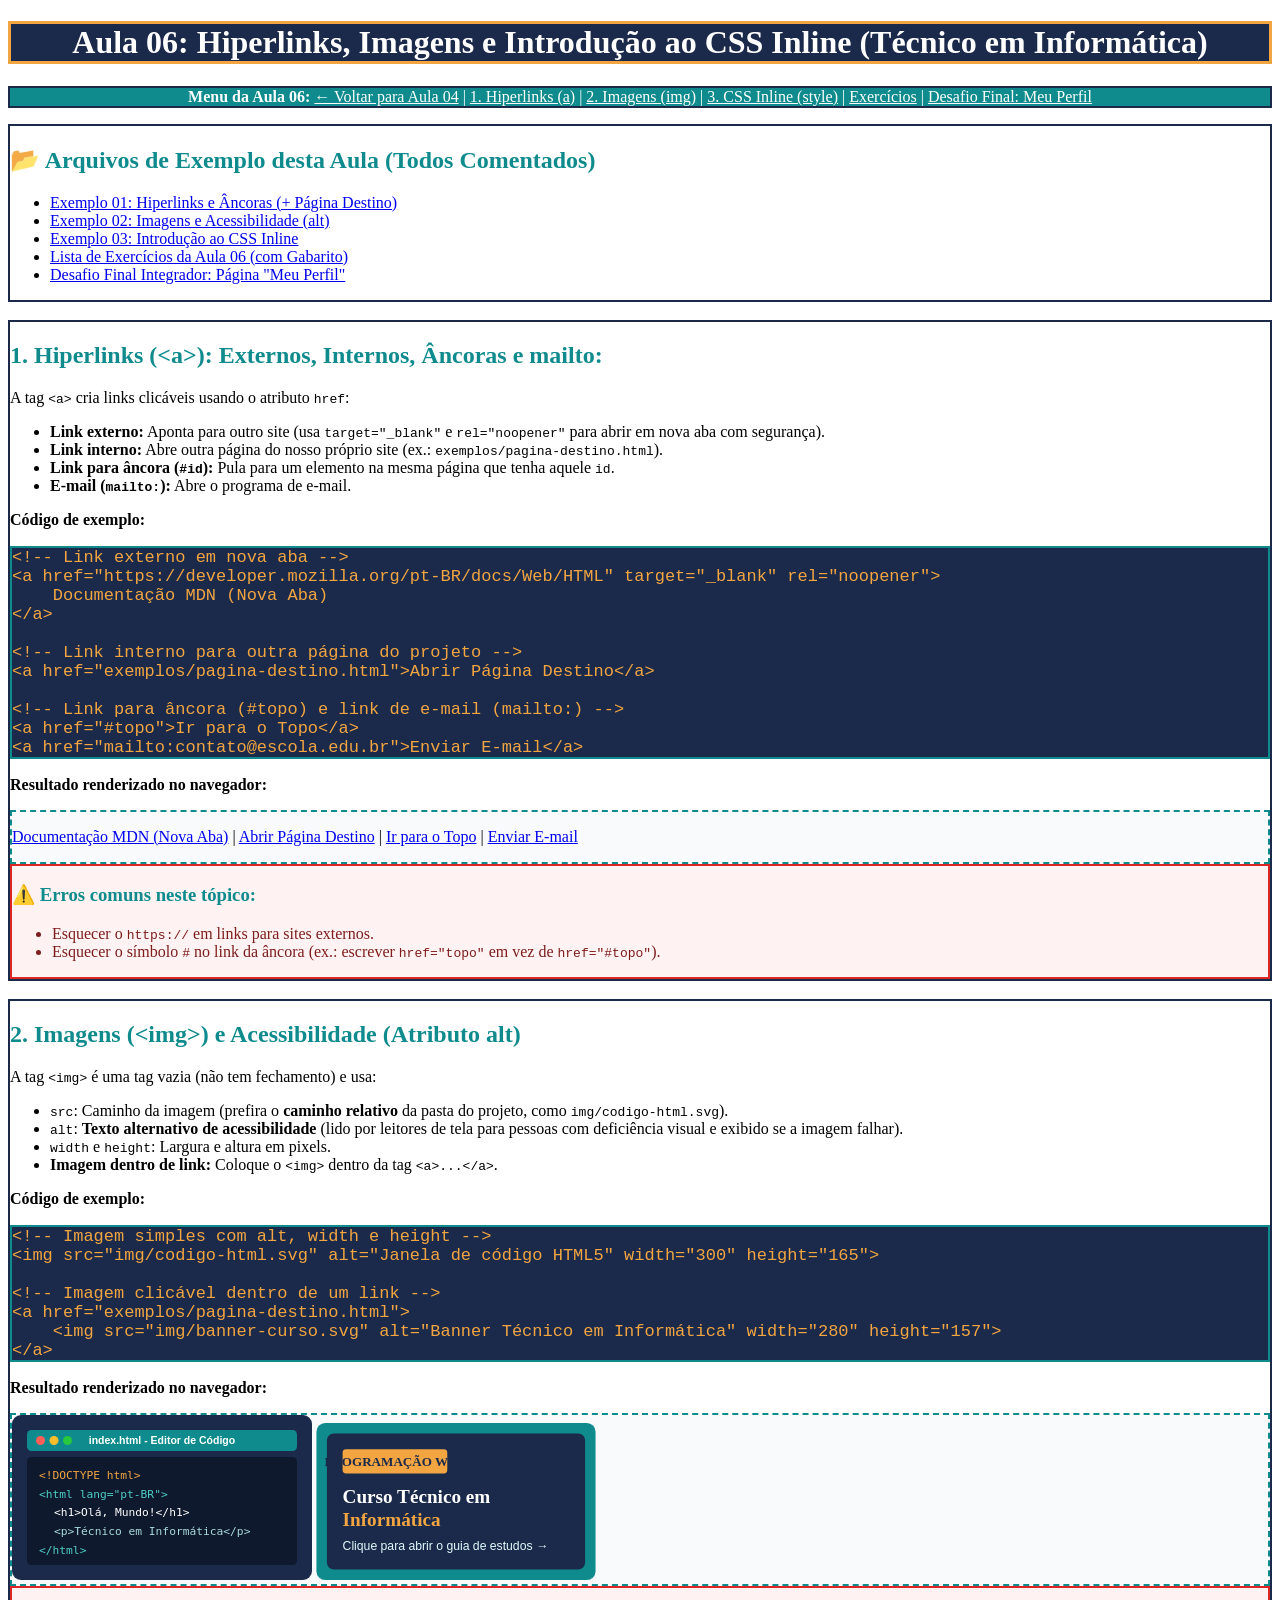
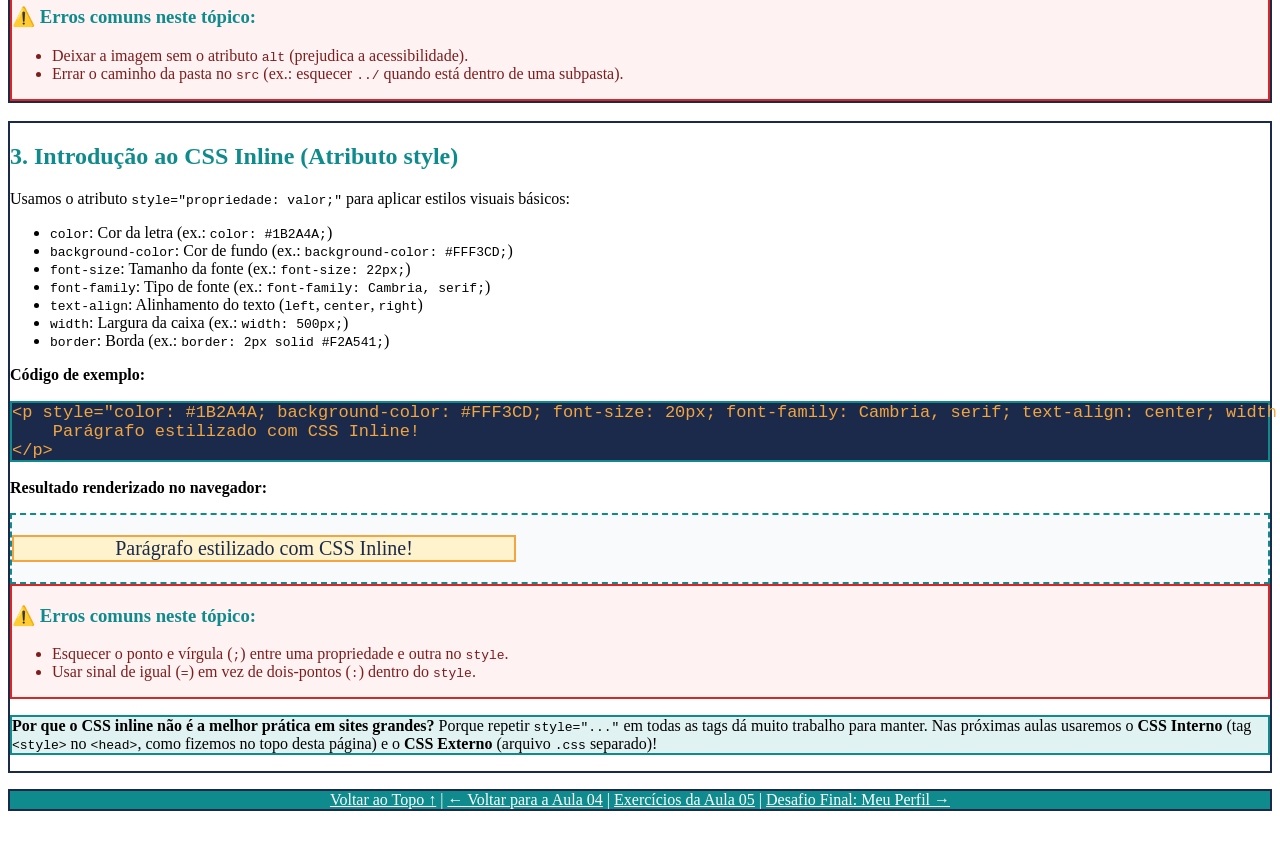
<file: Aula06/index.html>
<!-- Declaração obrigatória do HTML5 -->
<!DOCTYPE html>

<!-- Início do documento em Português do Brasil -->
<html lang="pt-BR">

<!-- Cabeçalho de configurações da página -->
<head>
    <!-- Define a codificação UTF-8 para suportar acentos e "ç" -->
    <meta charset="UTF-8">
    <link rel="stylesheet" href="style.css">
    <!-- Título que aparece na aba do navegador -->
    <title>Aula 06: Hiperlinks, Imagens e CSS Inline — Técnico em Informática</title>

    
</head>

<!-- Início do corpo visível da página -->
<body>

    <!-- Título principal da Aula 06 com id="topo" para âncora -->
    <h1 id="topo">Aula 06: Hiperlinks, Imagens e Introdução ao CSS Inline (Técnico em Informática)</h1>

    <!-- Menu no topo com links-âncora para cada tópico da aula -->
    <p class="menu">
        <strong>Menu da Aula 06:</strong>
        <a href="../../Aula04/aula-html-basico/index.html">← Voltar para Aula 04</a> |
        <a href="#topico-1">1. Hiperlinks (a)</a> |
        <a href="#topico-2">2. Imagens (img)</a> |
        <a href="#topico-3">3. CSS Inline (style)</a> |
        <a href="exercicios/exercicios.html">Exercícios</a> |
        <a href="desafio/desafio-perfil.html">Desafio Final: Meu Perfil</a>
    </p>

    <!-- Caixa de atalhos para os arquivos da pasta exemplos/ -->
    <div class="topico">
        <h2>📂 Arquivos de Exemplo desta Aula (Todos Comentados)</h2>
        <ul>
            <li><a href="exemplos/01-links.html">Exemplo 01: Hiperlinks e Âncoras (+ Página Destino)</a></li>
            <li><a href="exemplos/02-imagens.html">Exemplo 02: Imagens e Acessibilidade (alt)</a></li>
            <li><a href="exemplos/03-css-inline.html">Exemplo 03: Introdução ao CSS Inline</a></li>
            <li><a href="exercicios/exercicios.html">Lista de Exercícios da Aula 06 (com Gabarito)</a></li>
            <li><a href="desafio/desafio-perfil.html">Desafio Final Integrador: Página "Meu Perfil"</a></li>
        </ul>
    </div>
    <br>

    <!-- =================================================================
         TÓPICO 1: HIPERLINKS (<a>)
         ================================================================= -->
    <div class="topico" id="topico-1">
        <h2>1. Hiperlinks (&lt;a&gt;): Externos, Internos, Âncoras e mailto:</h2>

        <!-- Explicação curta -->
        <p>A tag <code>&lt;a&gt;</code> cria links clicáveis usando o atributo <code>href</code>:</p>
        <ul>
            <li><strong>Link externo:</strong> Aponta para outro site (usa <code>target="_blank"</code> e <code>rel="noopener"</code> para abrir em nova aba com segurança).</li>
            <li><strong>Link interno:</strong> Abre outra página do nosso próprio site (ex.: <code>exemplos/pagina-destino.html</code>).</li>
            <li><strong>Link para âncora (<code>#id</code>):</strong> Pula para um elemento na mesma página que tenha aquele <code>id</code>.</li>
            <li><strong>E-mail (<code>mailto:</code>):</strong> Abre o programa de e-mail.</li>
        </ul>

        <!-- Código de exemplo -->
        <p><strong>Código de exemplo:</strong></p>
        <pre><code>&lt;!-- Link externo em nova aba --&gt;
&lt;a href="https://developer.mozilla.org/pt-BR/docs/Web/HTML" target="_blank" rel="noopener"&gt;
    Documentação MDN (Nova Aba)
&lt;/a&gt;

&lt;!-- Link interno para outra página do projeto --&gt;
&lt;a href="exemplos/pagina-destino.html"&gt;Abrir Página Destino&lt;/a&gt;

&lt;!-- Link para âncora (#topo) e link de e-mail (mailto:) --&gt;
&lt;a href="#topo"&gt;Ir para o Topo&lt;/a&gt;
&lt;a href="mailto:contato@escola.edu.br"&gt;Enviar E-mail&lt;/a&gt;</code></pre>

        <!-- Resultado renderizado -->
        <p><strong>Resultado renderizado no navegador:</strong></p>
        <div class="resultado">
            <p>
                <a href="https://developer.mozilla.org/pt-BR/docs/Web/HTML" target="_blank" rel="noopener">Documentação MDN (Nova Aba)</a> |
                <a href="exemplos/pagina-destino.html">Abrir Página Destino</a> |
                <a href="#topo">Ir para o Topo</a> |
                <a href="mailto:contato@escola.edu.br">Enviar E-mail</a>
            </p>
        </div>

        <!-- Quadro Erros Comuns -->
        <div class="erros">
            <h3>⚠️ Erros comuns neste tópico:</h3>
            <ul>
                <li>Esquecer o <code>https://</code> em links para sites externos.</li>
                <li>Esquecer o símbolo <code>#</code> no link da âncora (ex.: escrever <code>href="topo"</code> em vez de <code>href="#topo"</code>).</li>
            </ul>
        </div>
    </div>

    <br>

    <!-- =================================================================
         TÓPICO 2: IMAGENS (<img>) E ACESSIBILIDADE
         ================================================================= -->
    <div class="topico" id="topico-2">
        <h2>2. Imagens (&lt;img&gt;) e Acessibilidade (Atributo alt)</h2>

        <!-- Explicação curta -->
        <p>A tag <code>&lt;img&gt;</code> é uma tag vazia (não tem fechamento) e usa:</p>
        <ul>
            <li><code>src</code>: Caminho da imagem (prefira o <strong>caminho relativo</strong> da pasta do projeto, como <code>img/codigo-html.svg</code>).</li>
            <li><code>alt</code>: <strong>Texto alternativo de acessibilidade</strong> (lido por leitores de tela para pessoas com deficiência visual e exibido se a imagem falhar).</li>
            <li><code>width</code> e <code>height</code>: Largura e altura em pixels.</li>
            <li><strong>Imagem dentro de link:</strong> Coloque o <code>&lt;img&gt;</code> dentro da tag <code>&lt;a&gt;...&lt;/a&gt;</code>.</li>
        </ul>

        <!-- Código de exemplo -->
        <p><strong>Código de exemplo:</strong></p>
        <pre><code>&lt;!-- Imagem simples com alt, width e height --&gt;
&lt;img src="img/codigo-html.svg" alt="Janela de código HTML5" width="300" height="165"&gt;

&lt;!-- Imagem clicável dentro de um link --&gt;
&lt;a href="exemplos/pagina-destino.html"&gt;
    &lt;img src="img/banner-curso.svg" alt="Banner Técnico em Informática" width="280" height="157"&gt;
&lt;/a&gt;</code></pre>

        <!-- Resultado renderizado -->
        <p><strong>Resultado renderizado no navegador:</strong></p>
        <div class="resultado">
            <img src="img/codigo-html.svg" alt="Janela de código HTML5" width="300" height="165">
            <a href="exemplos/pagina-destino.html">
                <img src="img/banner-curso.svg" alt="Banner Técnico em Informática" width="280" height="157">
            </a>
        </div>

        <!-- Quadro Erros Comuns -->
        <div class="erros">
            <h3>⚠️ Erros comuns neste tópico:</h3>
            <ul>
                <li>Deixar a imagem sem o atributo <code>alt</code> (prejudica a acessibilidade).</li>
                <li>Errar o caminho da pasta no <code>src</code> (ex.: esquecer <code>../</code> quando está dentro de uma subpasta).</li>
            </ul>
        </div>
    </div>

    <br>

    <!-- =================================================================
         TÓPICO 3: INTRODUÇÃO AO CSS INLINE
         ================================================================= -->
    <div class="topico" id="topico-3">
        <h2>3. Introdução ao CSS Inline (Atributo style)</h2>

        <!-- Explicação curta -->
        <p>
            Usamos o atributo <code>style="propriedade: valor;"</code> para aplicar estilos visuais básicos:
        </p>
        <ul>
            <li><code>color</code>: Cor da letra (ex.: <code>color: #1B2A4A;</code>)</li>
            <li><code>background-color</code>: Cor de fundo (ex.: <code>background-color: #FFF3CD;</code>)</li>
            <li><code>font-size</code>: Tamanho da fonte (ex.: <code>font-size: 22px;</code>)</li>
            <li><code>font-family</code>: Tipo de fonte (ex.: <code>font-family: Cambria, serif;</code>)</li>
            <li><code>text-align</code>: Alinhamento do texto (<code>left</code>, <code>center</code>, <code>right</code>)</li>
            <li><code>width</code>: Largura da caixa (ex.: <code>width: 500px;</code>)</li>
            <li><code>border</code>: Borda (ex.: <code>border: 2px solid #F2A541;</code>)</li>
        </ul>

        <!-- Código de exemplo -->
        <p><strong>Código de exemplo:</strong></p>
        <pre><code>&lt;p style="color: #1B2A4A; background-color: #FFF3CD; font-size: 20px; font-family: Cambria, serif; text-align: center; width: 500px; border: 2px solid #F2A541;"&gt;
    Parágrafo estilizado com CSS Inline!
&lt;/p&gt;</code></pre>

        <!-- Resultado renderizado -->
        <p><strong>Resultado renderizado no navegador:</strong></p>
        <div class="resultado">
            <p style="color: #1B2A4A; background-color: #FFF3CD; font-size: 20px; font-family: Cambria, serif; text-align: center; width: 500px; border: 2px solid #F2A541;">
                Parágrafo estilizado com CSS Inline!
            </p>
        </div>

        <!-- Quadro Erros Comuns -->
        <div class="erros">
            <h3>⚠️ Erros comuns neste tópico:</h3>
            <ul>
                <li>Esquecer o ponto e vírgula (<code>;</code>) entre uma propriedade e outra no <code>style</code>.</li>
                <li>Usar sinal de igual (<code>=</code>) em vez de dois-pontos (<code>:</code>) dentro do <code>style</code>.</li>
            </ul>
        </div>

        <!-- Explicação final sobre CSS interno/externo -->
        <p style="background-color: #E0F2F1; border: 2px solid #0F8B8D;">
            <strong>Por que o CSS inline não é a melhor prática em sites grandes?</strong> Porque repetir <code>style="..."</code> em todas as tags dá muito trabalho para manter. Nas próximas aulas usaremos o <strong>CSS Interno</strong> (tag <code>&lt;style&gt;</code> no <code>&lt;head&gt;</code>, como fizemos no topo desta página) e o <strong>CSS Externo</strong> (arquivo <code>.css</code> separado)!
        </p>
    </div>

    <!-- Rodapé com links de navegação -->
    <p class="menu">
        <a href="#topo">Voltar ao Topo ↑</a> |
        <a href="../../Aula04/aula-html-basico/index.html">← Voltar para a Aula 04</a> |
        <a href="exercicios/exercicios.html">Exercícios da Aula 05</a> |
        <a href="desafio/desafio-perfil.html">Desafio Final: Meu Perfil →</a>
    </p>

<!-- Fim do corpo da página -->
</body>

<!-- Fim do documento HTML -->
</html>
</file>
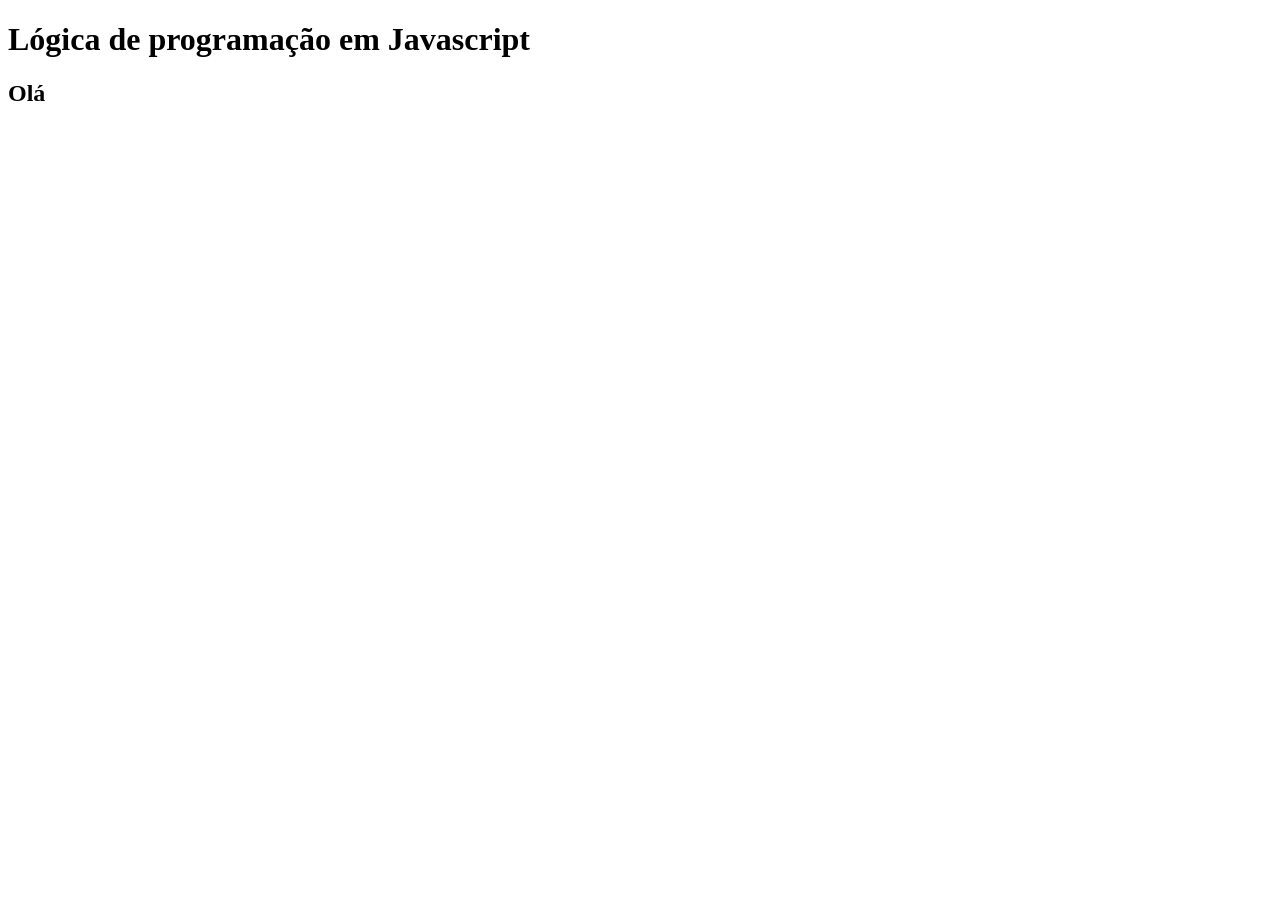
<file: Aula09/index.html>
<!DOCTYPE html>
<html lang="pt-br">
<head>
    <meta charset="UTF-8">
    <meta name="viewport" content="width=device-width, initial-scale=1.0">
    <title>Lógica de programação</title>
</head>
<body>
   <h1>Lógica de programação em Javascript</h1> 
   <h2>Olá</h2>
   
</body>
</html>
</file>
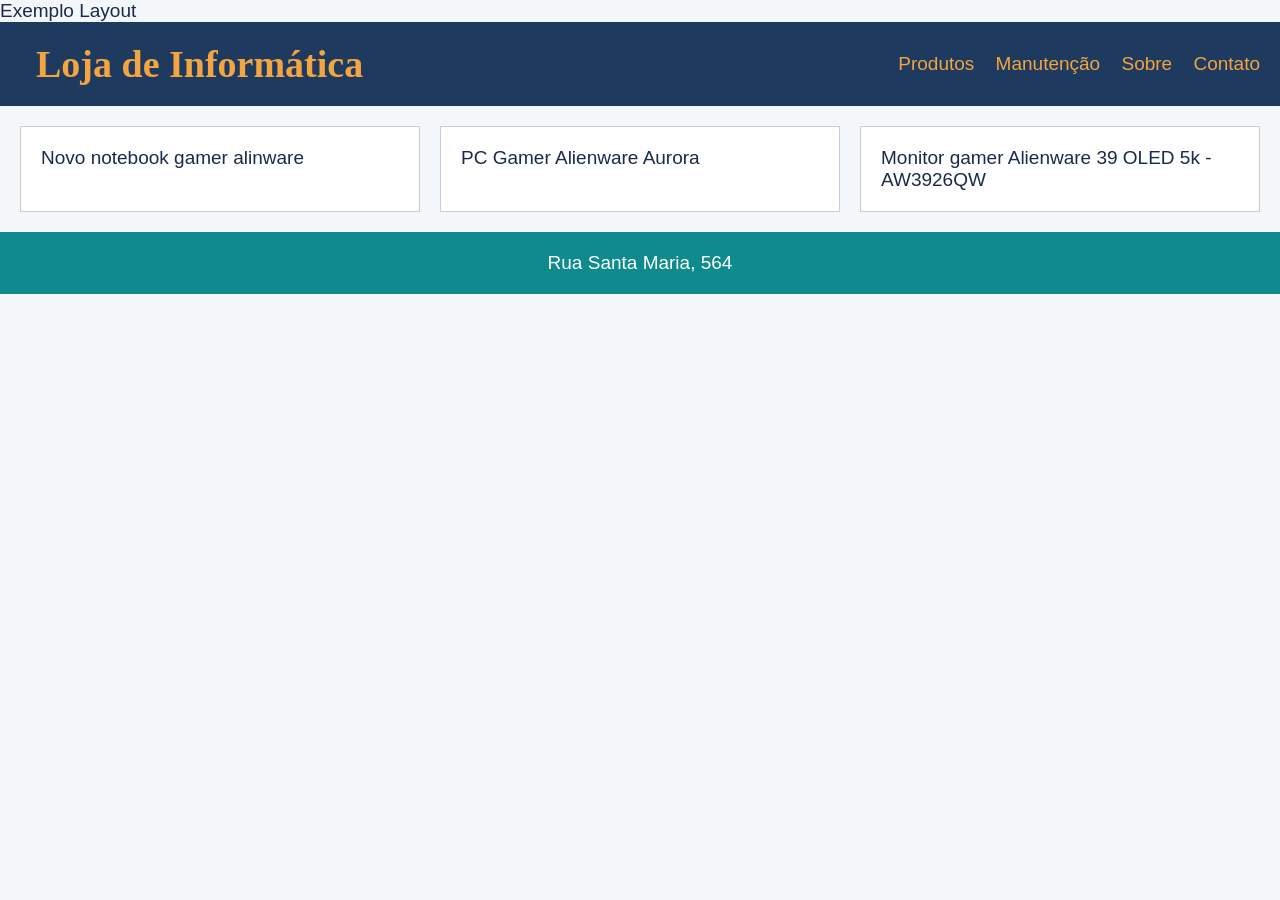
<file: Aula07-Web/Exemplos/Index.html>
<!DOCTYPE html>
<html lang="pt-br">
<head>
    <meta charset="UTF-8">
    <meta name="viewport" content="width, initial-scale=1.0">
    <link rel="stylesheet" href="style.css"
    <title>Exemplo Layout</title>
</head>
<body>
    <header> 
        <h1>Loja de Informática</h1>
        <nav>
            <a href="#">Produtos</a>
            <a href="#">Manutenção</a>
            <a href="#">Sobre</a>
            <a href="#">Contato</a>
        </nav>
    </header>

    <main>
        <section class="produtos">
            <div class="card">Novo notebook gamer alinware</div>
            <div class="card">PC Gamer Alienware Aurora</div>
            <div class="card">Monitor gamer Alienware 39 OLED 5k - AW3926QW</div>
        </section>
    </main>
 
    <footer>
        <p>Rua Santa Maria, 564</p>
    </footer>

</body>
</html>
</file>
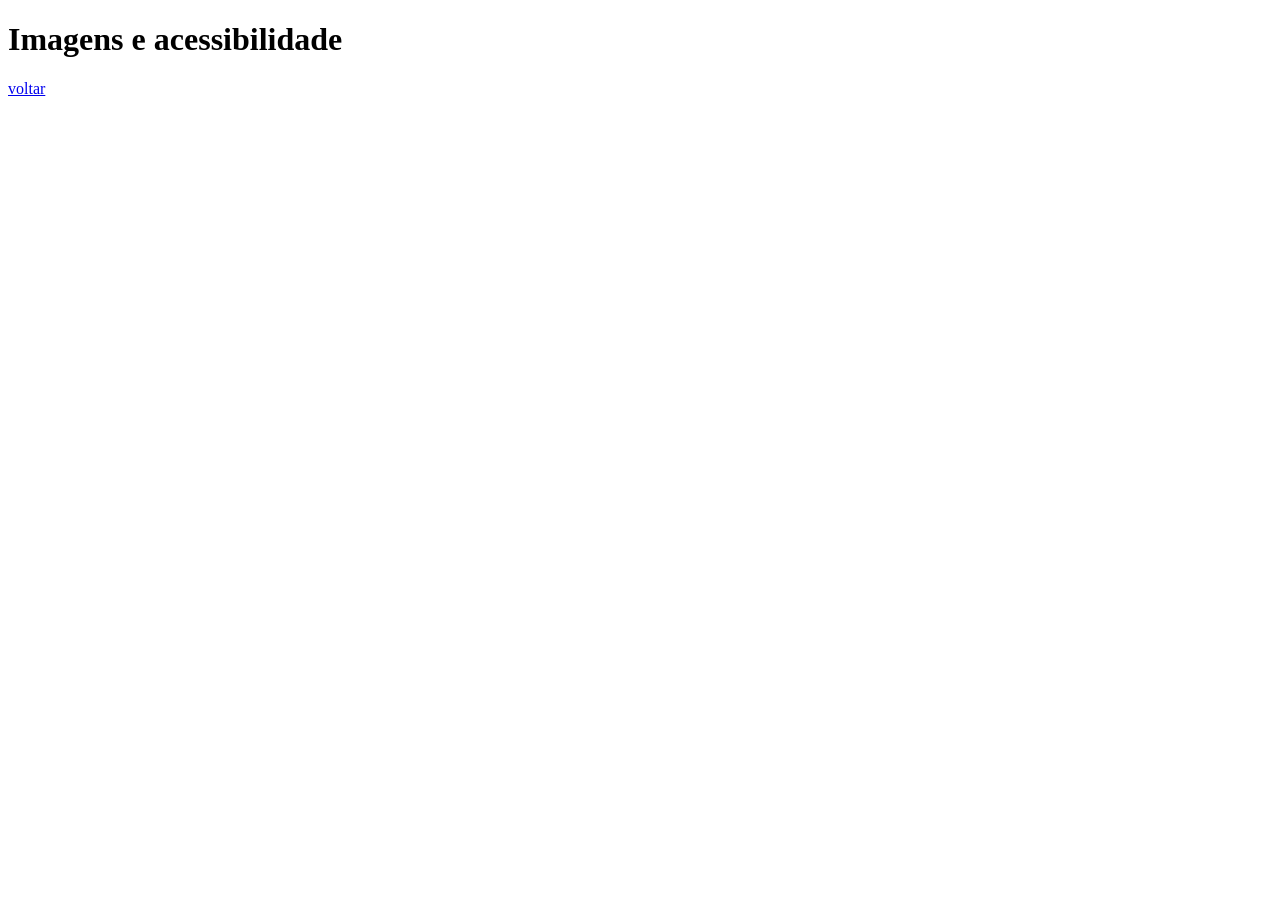
<file: Aula06/exemplos/02-imagens.html>
<!DOCTYPE html>
<html lang="en">
<head>
    <meta charset="UTF-8">
    <meta name="viewport" content="width=device-width, initial-scale=1.0">
    <title>Document</title>
</head>
<body>
    <h1>Imagens e acessibilidade</h1>
    <a href="../index.html">voltar</a>
</body>
</html>
</file>
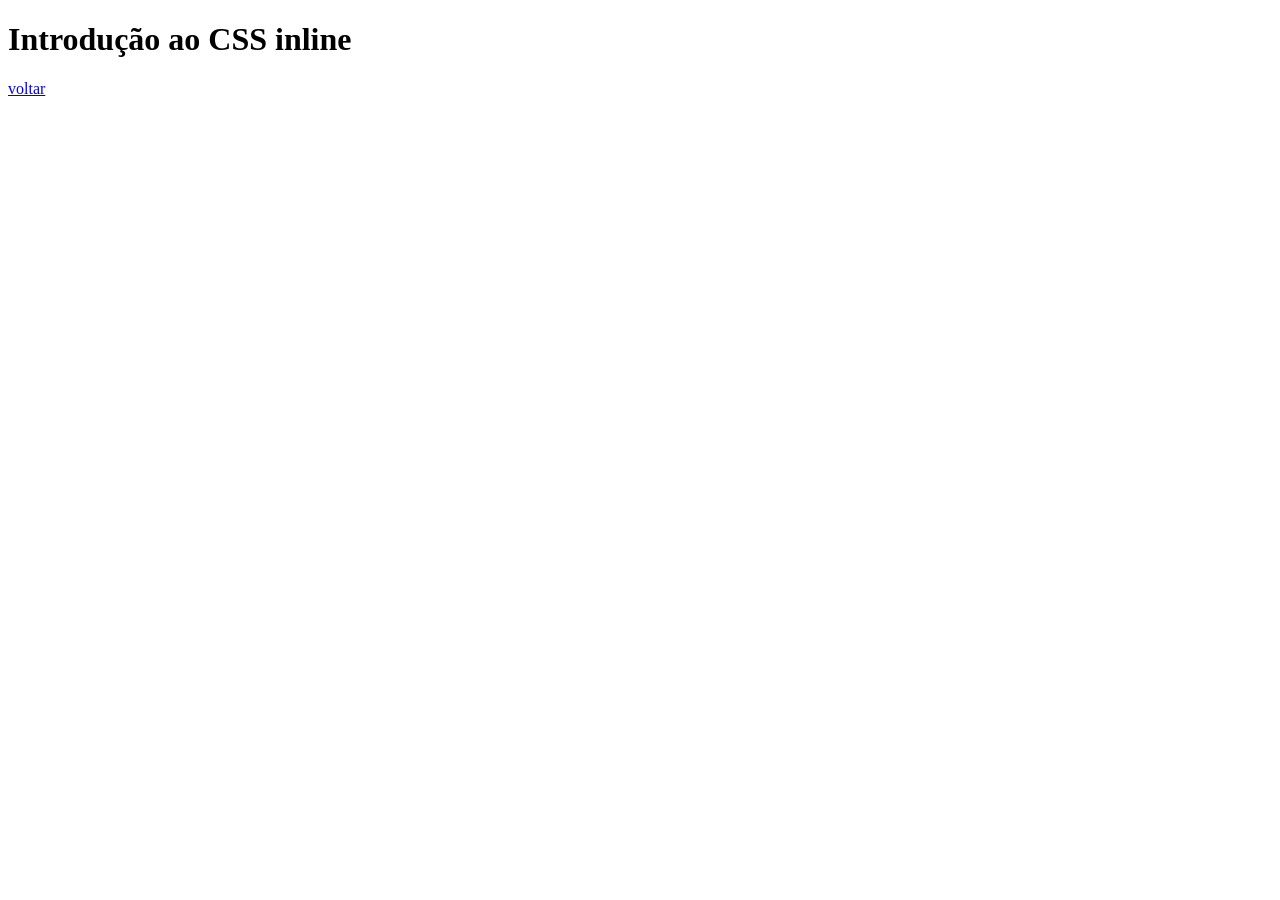
<file: Aula06/exemplos/03-introducao.html>
<!DOCTYPE html>
<html lang="en">
<head>
    <meta charset="UTF-8">
    <meta name="viewport" content="width=device-width, initial-scale=1.0">
    <title>Document</title>
</head>
<body>
    <h1>Introdução ao CSS inline</h1>
    <a href="../index.html">voltar</a>
</body>
</html>
</file>
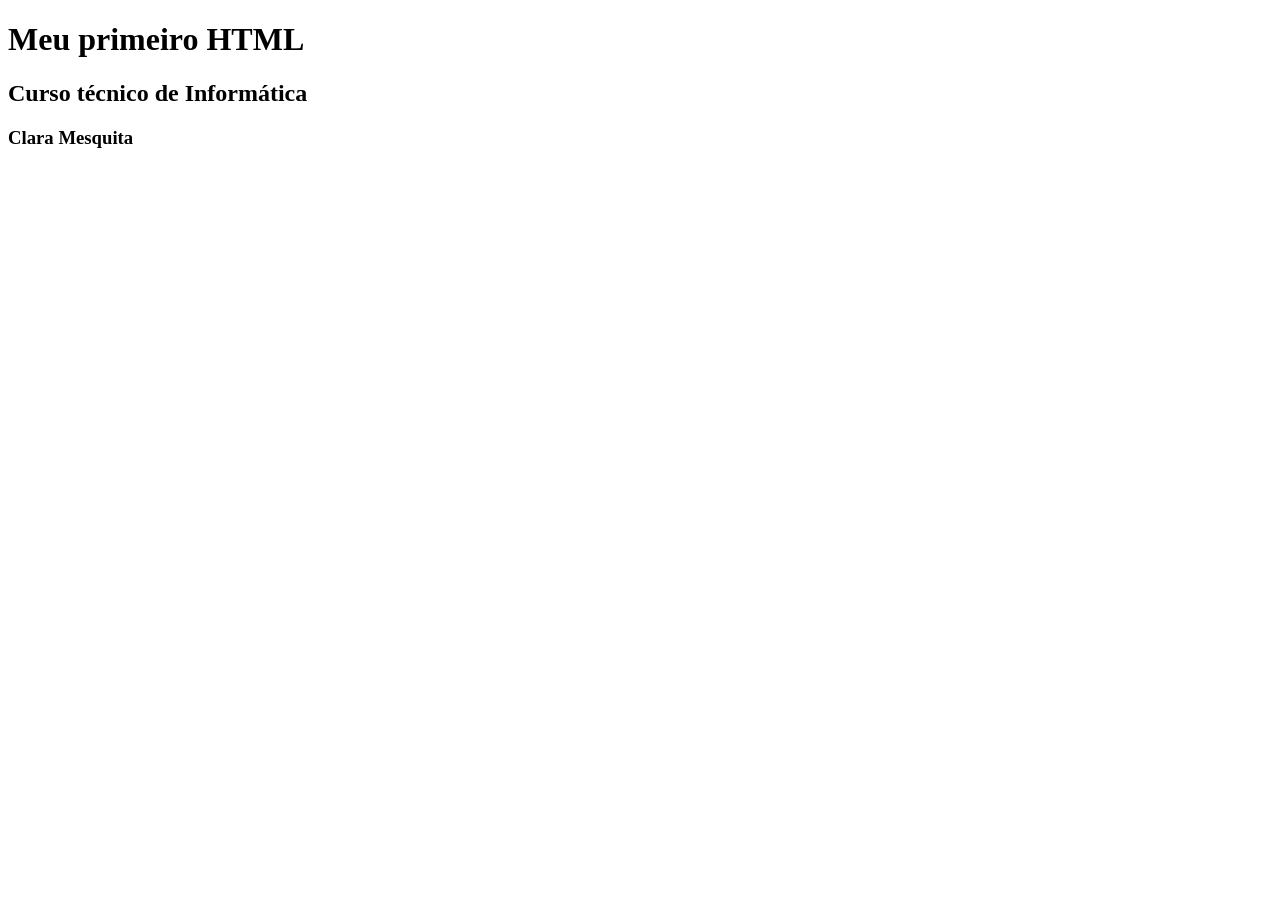
<file: Aula04/exercicio_aula04/exercicio01/exercicio-01.html>
<!DOCTYPE html>
<html lang="pt-br">
<head>
    <meta charset="UTF-8">
    <meta name="viewport" content="width=device-width, initial-scale=1.0">
    <title>Meu primeiro HTML</title>
</head>
<body>
    <h1>Meu primeiro HTML</h1>
    <h2>Curso técnico de Informática</h2>
    <h3>Clara Mesquita</h3>
   
</body>
</html>
</file>
<file: Aula06/style.css>
<!-- CSS pequeno, simples e todo comentado para alunos iniciantes -->
    <style>
        /* Estilo geral do corpo da página (fonte base 19px para leitura no projetor) */
        body {
            background-color: #F4F7FA; /* Cor de fundo clara */
            color: #1B2A4A;            /* Cor do texto azul-marinho */
            font-family: Calibri, sans-serif; /* Fonte Calibri para o texto */
            font-size: 19px;           /* Tamanho da letra (>= 18px) */
        }

        /* Estilo do título principal (h1) */
        h1 {
            background-color: #1B2A4A; /* Fundo azul-marinho */
            color: #FFFFFF;            /* Letra branca */
            font-family: Cambria, serif; /* Fonte Cambria nos títulos */
            font-size: 32px;           /* Tamanho do título principal */
            text-align: center;        /* Centraliza o texto */
            border: 3px solid #F2A541; /* Borda âmbar de destaque */
        }

        /* Estilo dos subtítulos (h2 e h3) */
        h2, h3 {
            color: #0F8B8D;            /* Cor verde-azulado */
            font-family: Cambria, serif; /* Fonte Cambria */
        }

        /* Menu simples no topo da página */
        .menu {
            background-color: #0F8B8D; /* Fundo verde-azulado */
            color: #FFFFFF;            /* Texto branco */
            text-align: center;        /* Centraliza os links */
            border: 2px solid #1B2A4A; /* Borda azul-marinho */
        }

        /* Links dentro do menu */
        .menu a {
            color: #FFFFFF;            /* Cor branca nos links do menu */
        }

        /* Caixa branca para cada tópico da aula */
        .topico {
            background-color: #FFFFFF; /* Fundo branco */
            border: 2px solid #1B2A4A; /* Borda azul-marinho */
        }

        /* Bloco escuro para exibir os códigos de exemplo (<pre>) */
        pre {
            background-color: #1B2A4A; /* Fundo azul-marinho escuro */
            color: #F2A541;            /* Letra âmbar para destacar o código */
            border: 2px solid #0F8B8D; /* Borda verde-azulado */
            font-size: 17px;           /* Tamanho da fonte do código */
        }

        /* Caixa que mostra o resultado renderizado logo abaixo do código */
        .resultado {
            background-color: #F8FAFC; /* Fundo cinza bem claro */
            border: 2px dashed #0F8B8D;/* Borda tracejada verde-azulado */
        }

        /* Quadro de "Erros Comuns" em cada tópico */
        .erros {
            background-color: #FEF2F2; /* Fundo vermelho claro */
            color: #7F1D1D;            /* Texto vermelho escuro */
            border: 2px solid #DC2626; /* Borda vermelha */
        }
</file>
<file: Aula07-Web/Exemplos/style.css>
/* Reset inicial */
*{
    margin: 0;
    padding: 0;
    box-sizing: border-box;
}

body {
    background-color: #f4f7fa;
    color: #1b2a4a;
    font-family: Calibri, sans-serif;
    font-size: 19px;
}

h1, h2, h3 {
    font-family: Cambria, serif;
}

header {
    display: flex;
    justify-content: space-between;
    align-items: center;
    padding: 20px;
    background-color: #1e3a5f;
    color: white
} 
header h1 { 
 color: #f2a541;
 margin-left: 16px;
 text-decoration: none;
}

nav a {
    color: #f2a541;
    margin-left: 16px;
    text-decoration: none;
}

main {

    padding: 20px;
}

.produtos {
    display: flex;
    gap: 20px; /* espaço entre os coards*/
    flex-wrap: wrap; /* quebra de linha no celular*/
}

.card {
    flex:1;
    padding: 20px;
    background-color: white;
    border: 1px solid #ccc;
}

footer {
    text-align: center;
    padding: 20px; 
    background-color: #0f8b8d;
    color: #ffffff
}
</file>
